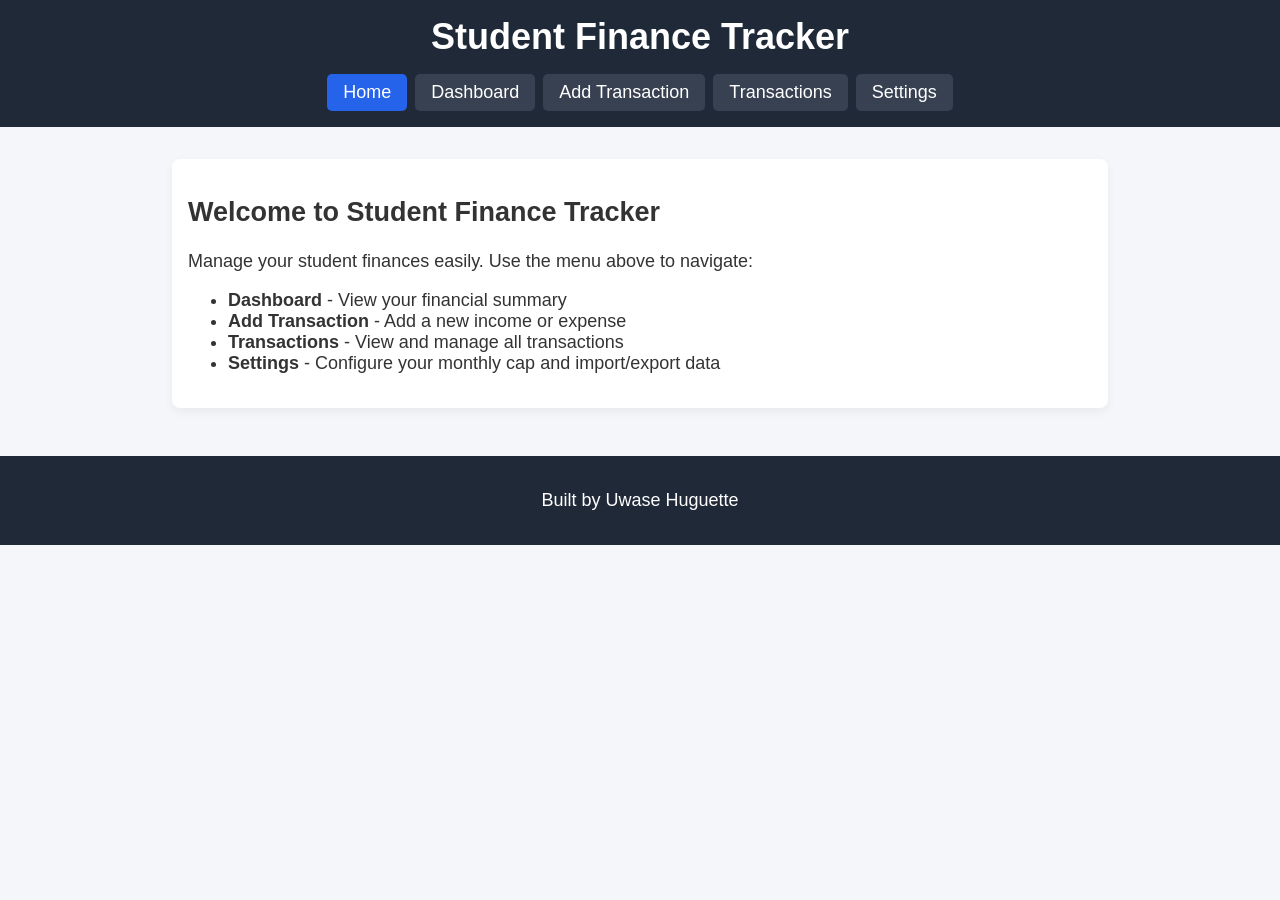
<file: index.html>
<!DOCTYPE html>
<html lang="en">
<head>
  <meta charset="UTF-8">
  <title>Student Finance Tracker</title>
  <meta name="viewport" content="width=device-width, initial-scale=1.0">
  <link rel="stylesheet" href="style/style.css">
</head>
<body>

<a href="#main" class="skip-link">Skip to main content</a>

<header>
  <h1>Student Finance Tracker</h1>
  <nav class="nav-menu">
    <a href="index.html" class="nav-link active">Home</a>
    <a href="dashboard.html" class="nav-link">Dashboard</a>
    <a href="add-transaction.html" class="nav-link">Add Transaction</a>
    <a href="transactions.html" class="nav-link">Transactions</a>
    <a href="settings.html" class="nav-link">Settings</a>
  </nav>
</header>

<main id="main">

<section class="card">
  <h2>Welcome to Student Finance Tracker</h2>
  <p>Manage your student finances easily. Use the menu above to navigate:</p>
  <ul>
    <li><strong>Dashboard</strong> - View your financial summary</li>
    <li><strong>Add Transaction</strong> - Add a new income or expense</li>
    <li><strong>Transactions</strong> - View and manage all transactions</li>
    <li><strong>Settings</strong> - Configure your monthly cap and import/export data</li>
  </ul>
</section>

</main>

<footer>
  <p>Built by Uwase Huguette</p>
</footer>

</body>
</html>
</file>
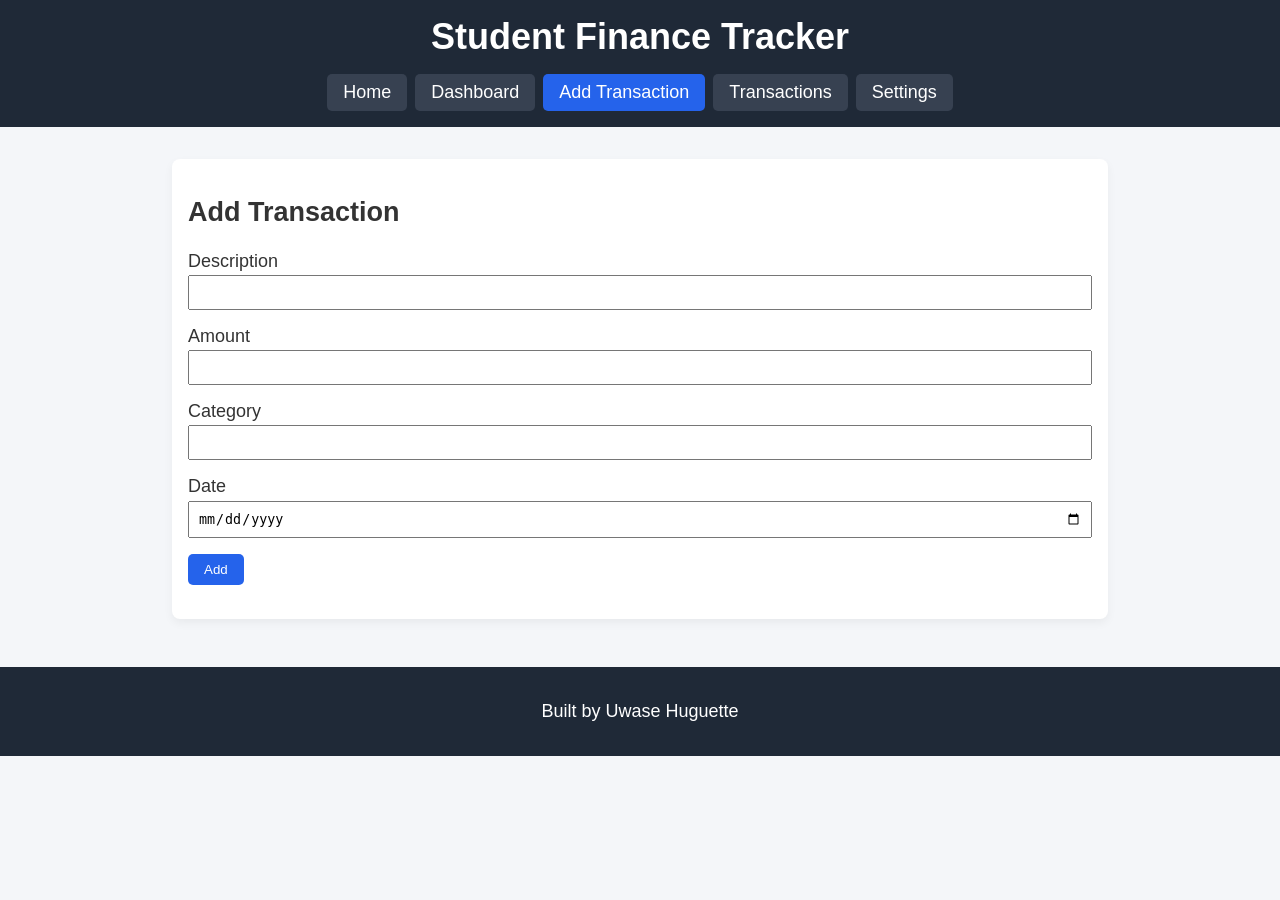
<file: add-transaction.html>
<!DOCTYPE html>
<html lang="en">
<head>
  <meta charset="UTF-8">
  <title>Add Transaction - Student Finance Tracker</title>
  <meta name="viewport" content="width=device-width, initial-scale=1.0">
  <link rel="stylesheet" href="style/style.css">
</head>
<body>

<a href="#main" class="skip-link">Skip to main content</a>

<header>
  <h1>Student Finance Tracker</h1>
  <nav class="nav-menu">
    <a href="index.html" class="nav-link">Home</a>
    <a href="dashboard.html" class="nav-link">Dashboard</a>
    <a href="add-transaction.html" class="nav-link active">Add Transaction</a>
    <a href="transactions.html" class="nav-link">Transactions</a>
    <a href="settings.html" class="nav-link">Settings</a>
  </nav>
</header>

<main id="main">

<section class="card">
  <h2>Add Transaction</h2>
  <form id="form">
    <label>Description
      <input type="text" id="description" required>
    </label>

    <label>Amount
      <input type="text" id="amount" required>
    </label>

    <label>Category
      <input type="text" id="category" required>
    </label>

    <label>Date
      <input type="date" id="date" required>
    </label>

    <button type="submit">Add</button>
    <p id="error" class="error"></p>
  </form>
</section>

</main>

<footer>
  <p>Built by Uwase Huguette</p>
</footer>

<script type="module" src="scripts/add-transaction.js"></script>

</body>
</html>
</file>
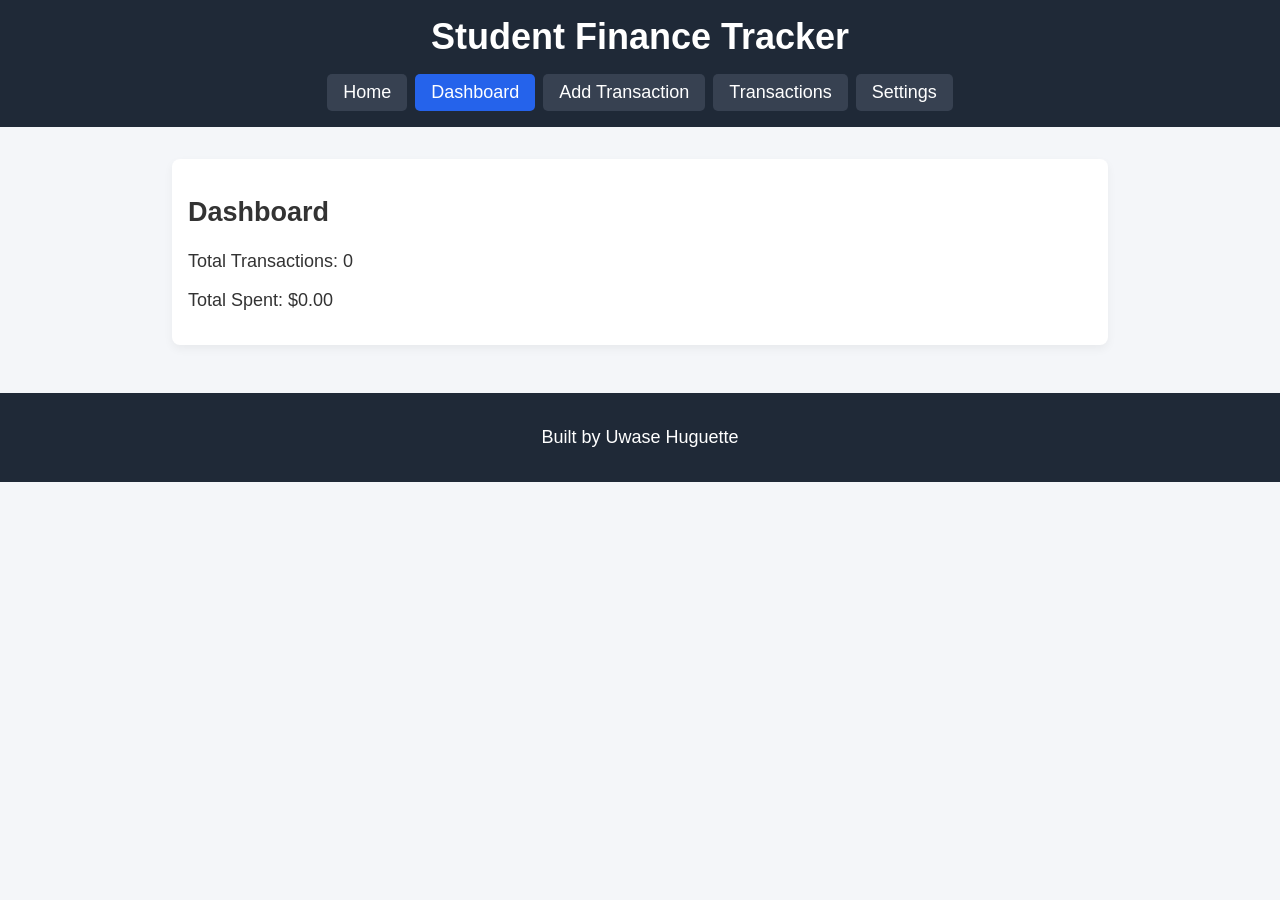
<file: dashboard.html>
<!DOCTYPE html>
<html lang="en">
<head>
  <meta charset="UTF-8">
  <title>Dashboard - Student Finance Tracker</title>
  <meta name="viewport" content="width=device-width, initial-scale=1.0">
  <link rel="stylesheet" href="style/style.css">
</head>
<body>

<a href="#main" class="skip-link">Skip to main content</a>

<header>
  <h1>Student Finance Tracker</h1>
  <nav class="nav-menu">
    <a href="index.html" class="nav-link">Home</a>
    <a href="dashboard.html" class="nav-link active">Dashboard</a>
    <a href="add-transaction.html" class="nav-link">Add Transaction</a>
    <a href="transactions.html" class="nav-link">Transactions</a>
    <a href="settings.html" class="nav-link">Settings</a>
  </nav>
</header>

<main id="main">

<section class="card">
  <h2>Dashboard</h2>
  <div id="stats"></div>
  <div id="capMessage" role="status" aria-live="polite"></div>
</section>

</main>

<footer>
  <p>Built by Uwase Huguette</p>
</footer>

<script type="module" src="scripts/dashboard.js"></script>

</body>
</html>
</file>
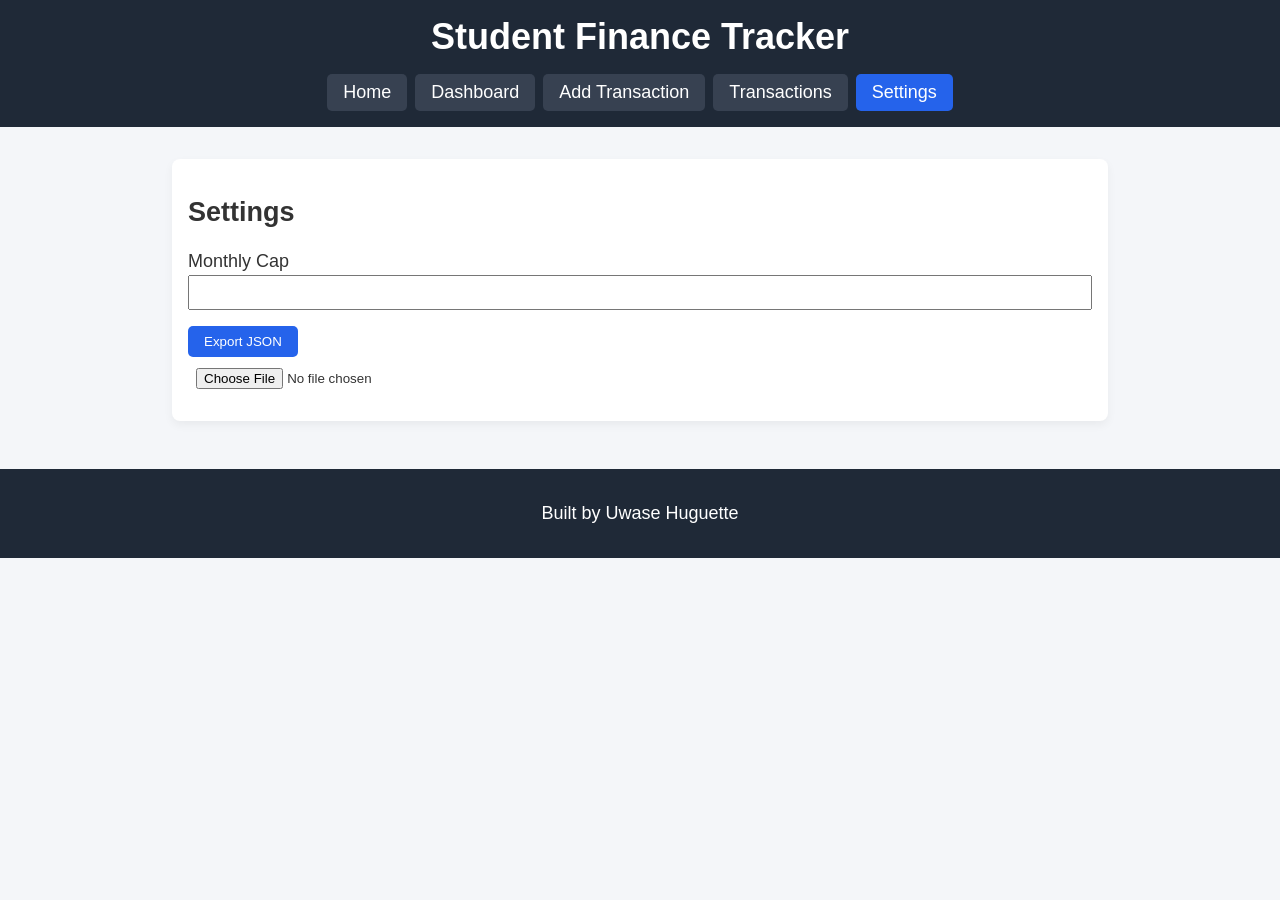
<file: settings.html>
<!DOCTYPE html>
<html lang="en">
<head>
  <meta charset="UTF-8">
  <title>Settings - Student Finance Tracker</title>
  <meta name="viewport" content="width=device-width, initial-scale=1.0">
  <link rel="stylesheet" href="style/style.css">
</head>
<body>

<a href="#main" class="skip-link">Skip to main content</a>

<header>
  <h1>Student Finance Tracker</h1>
  <nav class="nav-menu">
    <a href="index.html" class="nav-link">Home</a>
    <a href="dashboard.html" class="nav-link">Dashboard</a>
    <a href="add-transaction.html" class="nav-link">Add Transaction</a>
    <a href="transactions.html" class="nav-link">Transactions</a>
    <a href="settings.html" class="nav-link active">Settings</a>
  </nav>
</header>

<main id="main">

<section class="card">
  <h2>Settings</h2>
  <label>Monthly Cap
    <input type="number" id="cap">
  </label>
  <button id="export">Export JSON</button>
  <input type="file" id="import" accept=".json">
</section>

</main>

<footer>
  <p>Built by Uwase Huguette</p>
</footer>

<script type="module" src="scripts/settings.js"></script>

</body>
</html>
</file>
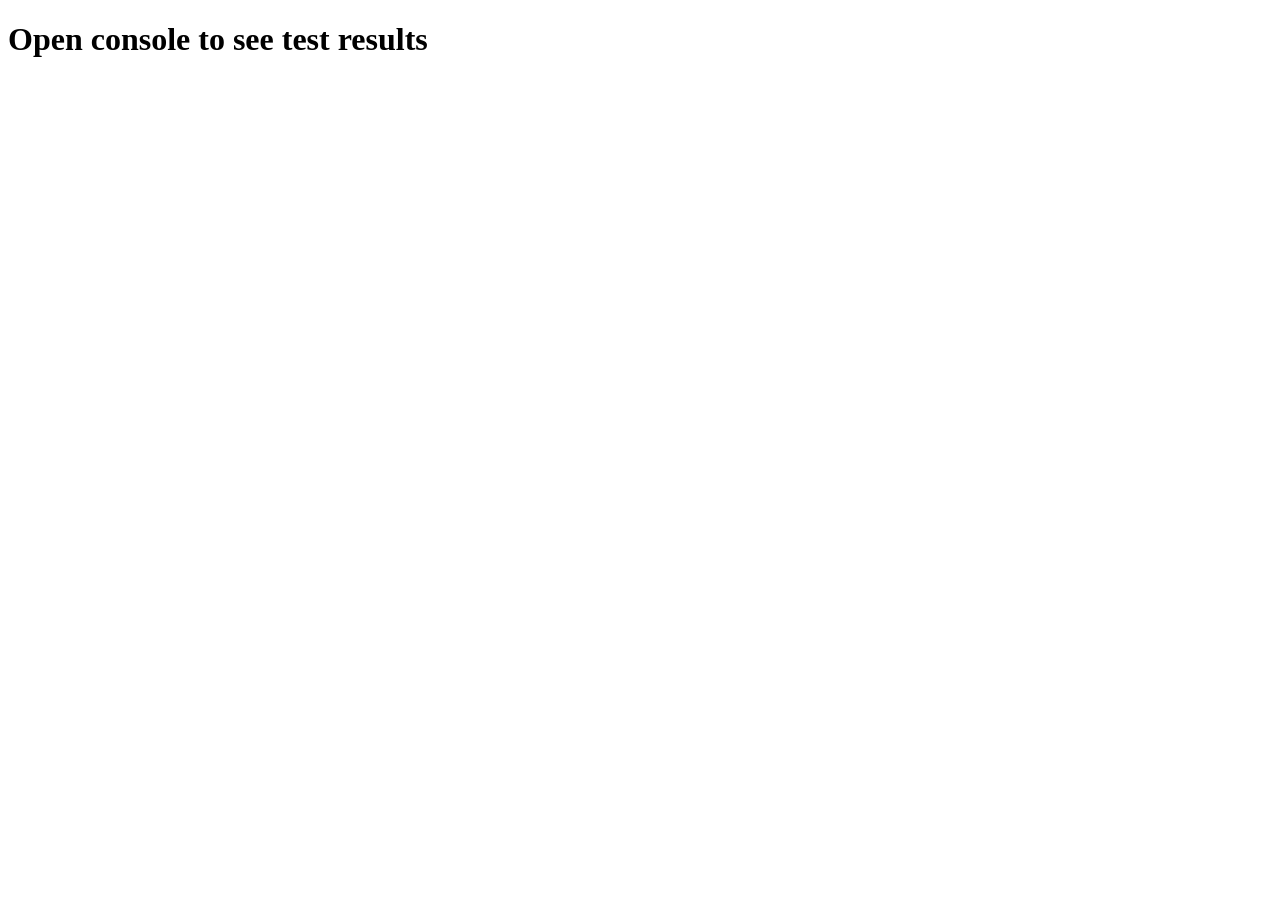
<file: tests.html>
<!DOCTYPE html>
<html>
<head>
  <title>Tests</title>
  <script type="module">
    import { patterns } from "./scripts/validators.js";

    console.assert(patterns.amount.test("12.50"));
    console.assert(!patterns.amount.test("12.999"));
    console.assert(patterns.date.test("2025-09-29"));
    console.assert(patterns.duplicateWord.test("coffee coffee"));

    console.log("All tests passed");
  </script>
</head>
<body>
<h1>Open console to see test results</h1>
</body>
</html>
</file>
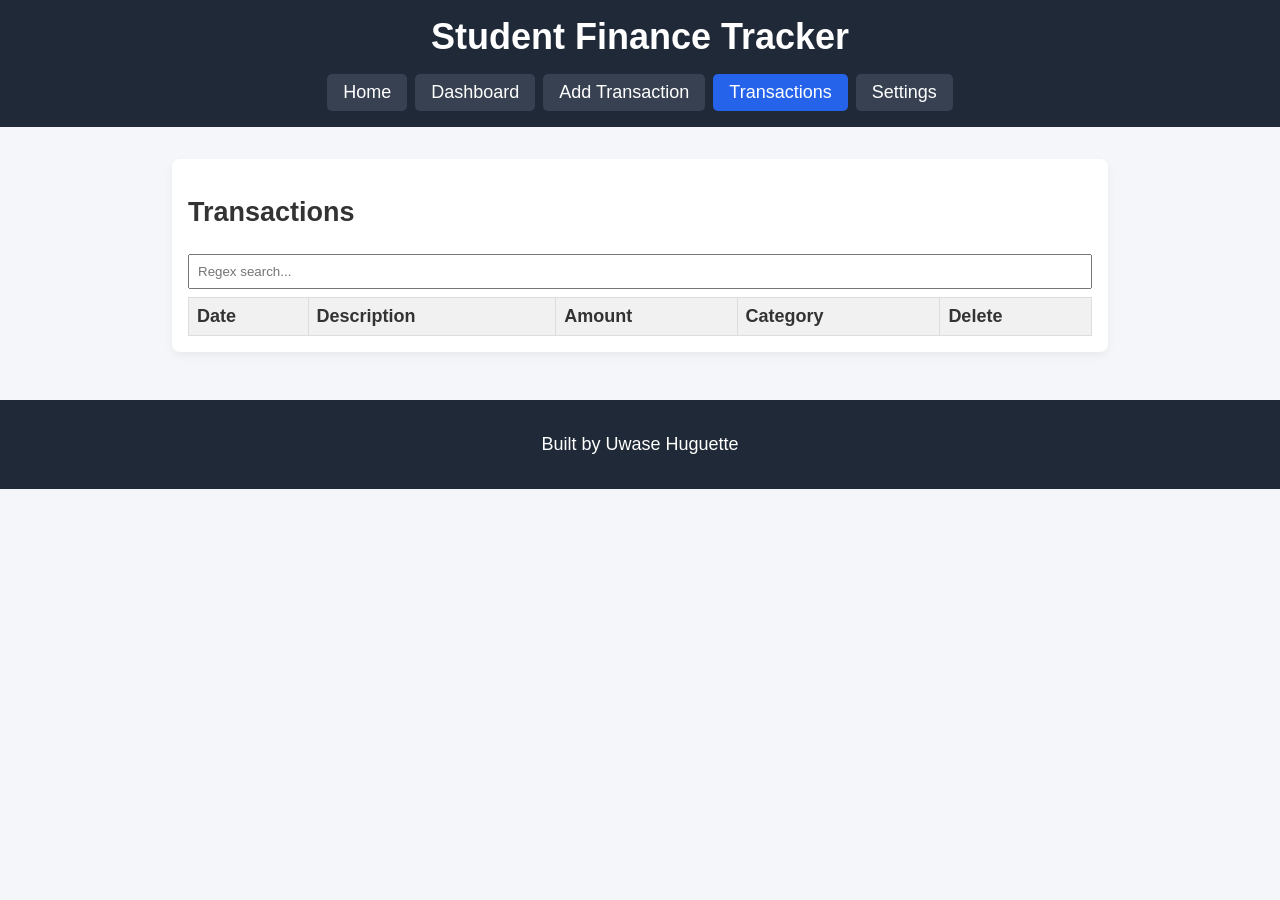
<file: transactions.html>
<!DOCTYPE html>
<html lang="en">
<head>
  <meta charset="UTF-8">
  <title>Transactions - Student Finance Tracker</title>
  <meta name="viewport" content="width=device-width, initial-scale=1.0">
  <link rel="stylesheet" href="style/style.css">
</head>
<body>

<a href="#main" class="skip-link">Skip to main content</a>

<header>
  <h1>Student Finance Tracker</h1>
  <nav class="nav-menu">
    <a href="index.html" class="nav-link">Home</a>
    <a href="dashboard.html" class="nav-link">Dashboard</a>
    <a href="add-transaction.html" class="nav-link">Add Transaction</a>
    <a href="transactions.html" class="nav-link active">Transactions</a>
    <a href="settings.html" class="nav-link">Settings</a>
  </nav>
</header>

<main id="main">

<section class="card">
  <h2>Transactions</h2>

  <input type="text" id="search" placeholder="Regex search...">

  <table>
    <thead>
      <tr>
        <th data-sort="date">Date</th>
        <th data-sort="description">Description</th>
        <th data-sort="amount">Amount</th>
        <th data-sort="category">Category</th>
        <th>Delete</th>
      </tr>
    </thead>
    <tbody id="tableBody"></tbody>
  </table>
</section>

</main>

<footer>
  <p>Built by Uwase Huguette</p>
</footer>

<script type="module" src="scripts/transactions.js"></script>

</body>
</html>
</file>
<file: style/style.css>
* {
  box-sizing: border-box;
}

body {
  font-family: Arial, sans-serif;
  margin: 0;
  background: #f4f6f9;
  color: #333;
}

header {
  background: #1f2937;
  color: white;
  padding: 1rem;
}

header h1 {
  margin: 0 0 1rem 0;
  text-align: center;
}

.nav-menu {
  display: flex;
  flex-wrap: wrap;
  gap: 0.5rem;
  justify-content: center;
}

.nav-link {
  display: inline-block;
  padding: 0.5rem 1rem;
  background: #374151;
  color: white;
  text-decoration: none;
  border-radius: 5px;
  transition: background 0.3s;
}

.nav-link:hover {
  background: #4b5563;
}

.nav-link.active {
  background: #2563eb;
}

footer {
  background: #1f2937;
  color: white;
  text-align: center;
  padding: 1rem;
}

main {
  padding: 1rem;
  max-width: 1000px;
  margin: auto;
}

.card {
  background: white;
  padding: 1rem;
  margin-bottom: 1rem;
  border-radius: 8px;
  box-shadow: 0 4px 10px rgba(0,0,0,0.05);
  transition: transform 0.2s ease;
}

.card:hover {
  transform: translateY(-3px);
}

label {
  display: block;
  margin-bottom: .5rem;
}

input {
  width: 100%;
  padding: .5rem;
  margin-top: .2rem;
  margin-bottom: .5rem;
}

button {
  padding: .5rem 1rem;
  border: none;
  background: #2563eb;
  color: white;
  border-radius: 5px;
  cursor: pointer;
  transition: 0.3s;
}

button:hover {
  background: #1d4ed8;
}

table {
  width: 100%;
  border-collapse: collapse;
}

th, td {
  border: 1px solid #ddd;
  padding: .5rem;
  text-align: left;
}

th {
  cursor: pointer;
  background: #f1f1f1;
}

tr:hover {
  background: #f9fafb;
}

.error {
  color: red;
}

.skip-link {
  position: absolute;
  left: -999px;
}

.skip-link:focus {
  left: 10px;
  top: 10px;
  background: yellow;
  padding: .5rem;
}

/* Tablet */
@media (min-width: 768px) {
  main {
    padding: 2rem;
  }
}

/* Desktop */
@media (min-width: 1024px) {
  body {
    font-size: 18px;
  }
}
</file>
